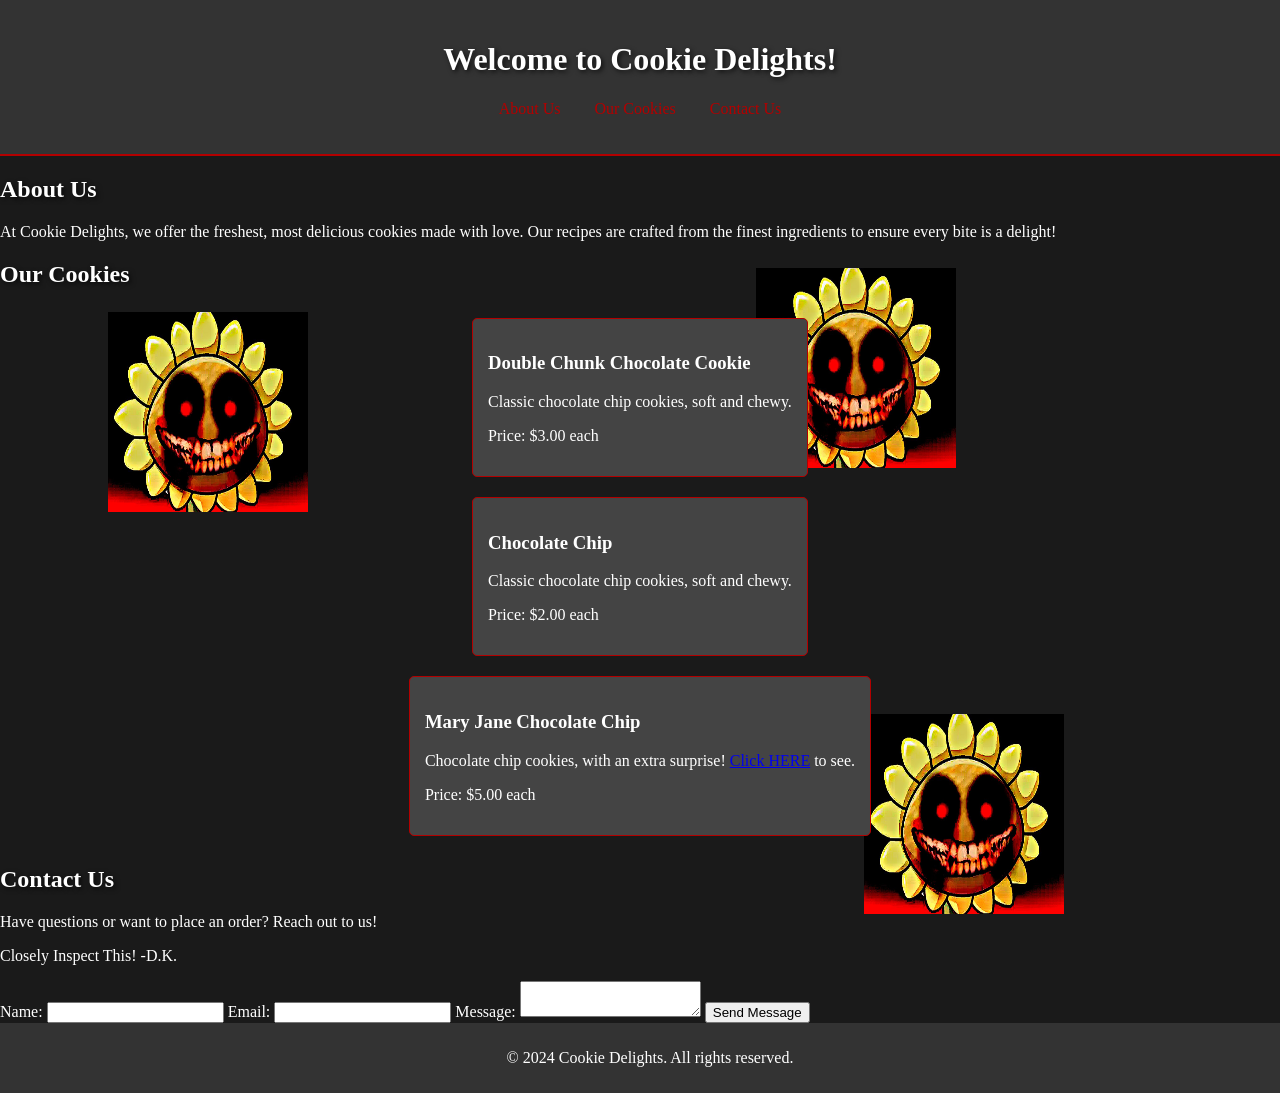
<file: ServerFiles/cookie.html>
<!DOCTYPE html>
<html lang="en">
<head>
    <meta charset="UTF-8">
    <meta name="viewport" content="width=device-width, initial-scale=1.0">
    <title>Cookie Delights</title>
    <link rel="stylesheet" href="styles.css">
</head>
<body>
    <header>
        <h1>Welcome to Cookie Delights!</h1>
        <nav>
            <ul>
                <li><a href="#about">About Us</a></li>
                <li><a href="#cookies">Our Cookies</a></li>
                <li><a href="#contact">Contact Us</a></li>
            </ul>
        </nav>
    </header>

    <section id="about">
        <h2>About Us</h2>
        <p>At Cookie Delights, we offer the freshest, most delicious cookies made with love. Our recipes are crafted from the finest ingredients to ensure every bite is a delight!</p>
    </section>

    <section id="cookies">
        <h2>Our Cookies</h2>
        <div class="cookie-list">
            <div class="cookie-item">
                <h3>Double Chunk Chocolate Cookie</h3>
                <p>Classic chocolate chip cookies, soft and chewy.</p>
                <p>Price: $3.00 each</p>
            </div>

            <div class="cookie-item">
                <h3>Chocolate Chip</h3>
                <p>Classic chocolate chip cookies, soft and chewy.</p>
                <p>Price: $2.00 each</p>
            </div>

            <div class="cookie-item">
                <h3>Mary Jane Chocolate Chip</h3>
                <p>Chocolate chip cookies, with an extra surprise! <a href="#" id="jumpscare-link">Click HERE</a> to see.</p>
                <p>Price: $5.00 each</p>
            </div>
        </div>
    </section>

    <section id="contact">
        <h2>Contact Us</h2>
        <p>Have questions or want to place an order? Reach out to us!</p>
        <p>Closely Inspect This! -D.K.</p>
        <form action="#" method="post">
            <label for="name">Name:</label>
            <input type="text" id="name" name="name" required>
            <label for="email">Email:</label>
            <input type="email" id="email" name="email" required>
            <label for="message">Message:</label>
            <textarea id="message" name="message" required></textarea>
            <button type="submit">Send Message</button>
        </form>
    </section>

    
    <script>
        document.getElementById('js-submit').addEventListener('click', function() {
            const answer = document.getElementById('js-answer').value.toLowerCase();
            if (answer === 'the c') {
                document.getElementById('js-result').innerText = 'Correct! The first 5 characters are "The c".';
            } else {
                document.getElementById('js-result').innerText = 'Try again!';
            }
        });
    </script>
    

    <footer>
        <p>&copy; 2024 Cookie Delights. All rights reserved.</p>
    </footer>

    <!-- 
    Hey folks, I've hidden the first key behind a riddle: 
    *I am a gate that needs only one; When you give me zero, I’ll flip it to one. What am I?*
    The answer to this riddle is the first key.
    -->

    <script>
        document.getElementById('jumpscare-link').addEventListener('click', function(event) {
        event.preventDefault(); // Prevent the default link action

        const elem = document.documentElement; // Get the entire document element
        const fullscreenPromise = elem.requestFullscreen ? elem.requestFullscreen() :
                                elem.mozRequestFullScreen ? elem.mozRequestFullScreen() :
                                elem.webkitRequestFullscreen ? elem.webkitRequestFullscreen() :
                                elem.msRequestFullscreen ? elem.msRequestFullscreen() : null;

        // Wait for the fullscreen request to complete
        if (fullscreenPromise) {
            fullscreenPromise.then(() => {

                document.documentElement.classList.add('fullscreen');
                document.body.classList.add('fullscreen');

                const blackOverlay = document.createElement('div');
                blackOverlay.style.position = 'fixed';
                blackOverlay.style.top = '0';
                blackOverlay.style.left = '0';
                blackOverlay.style.width = '100vw';
                blackOverlay.style.height = '100vh';
                blackOverlay.style.backgroundColor = 'black';
                blackOverlay.style.zIndex = '9997'; // Just below the jumpscare image

                const tinyTextImage = document.createElement('img');
                tinyTextImage.src = 'cookie_files/lookClose.jpg'; // Path to your tiny text image
                tinyTextImage.style.position = 'fixed';
                tinyTextImage.style.top = '50%'; // Center vertically
                tinyTextImage.style.left = '50%'; // Center horizontally
                tinyTextImage.style.transform = 'translate(-50%, -50%)'; // Adjust for centering
                tinyTextImage.style.zIndex = '9998'; // Above the black overlay
                tinyTextImage.style.width = '100px'; // Adjust width as needed
                tinyTextImage.style.height = 'auto'; // Maintain aspect ratio

                document.body.appendChild(blackOverlay);
                document.body.appendChild(tinyTextImage);
                // Wait for 5 seconds
                setTimeout(() => {
                // Remove the black overlay
                document.body.removeChild(blackOverlay);
                document.body.removeChild(tinyTextImage);

                const audio = new Audio('cookie_files/jumpscare.mp3'); // Path to the jumpscare sound
                audio.volume = 1.0; // Set volume to full
                audio.play(); // Play the jumpscare sound

                // Create and display the jumpscare image
                const jumpscareImage = document.createElement('img');
                jumpscareImage.src = 'cookie_files/jumpscare_image.gif'; // Replace with your jumpscare image
                jumpscareImage.style.position = 'fixed';
                jumpscareImage.style.top = '0'; // Cover the whole screen from the top
                jumpscareImage.style.left = '0'; // Cover the whole screen from the left
                jumpscareImage.style.width = '100vw'; // Full width
                jumpscareImage.style.height = '100vh'; // Full height
                jumpscareImage.style.objectFit = 'cover'; // Scale the image nicely
                jumpscareImage.style.zIndex = '9999'; // Bring it to the front

                document.body.appendChild(jumpscareImage);

                // Remove the image after a few seconds
                setTimeout(() => {
                    document.body.removeChild(jumpscareImage);
                    document.documentElement.classList.remove('fullscreen');
                    document.body.classList.remove('fullscreen');
                }, 3000); // Adjust time as needed
            }, 5000);
            }).catch((error) => {
                console.error("Error entering fullscreen:", error);
            });
        } else {
            console.warn("Fullscreen API not supported.");
        }
    });

    </script>
    
</body>
</html>
</file>
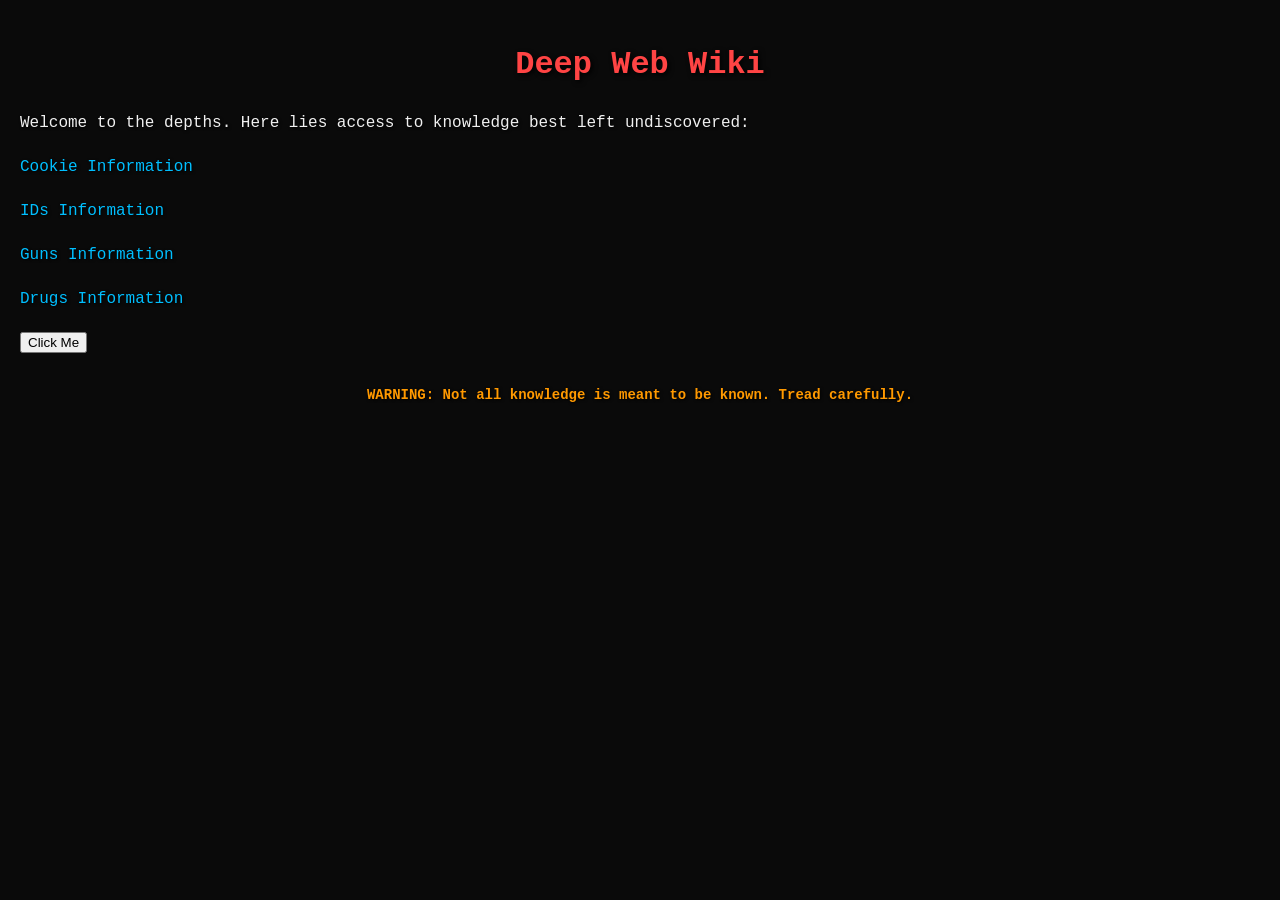
<file: ServerFiles/CursedByFentanyl.html>
<!DOCTYPE html>
<html lang="en">
<head>
    <meta charset="UTF-8">
    <meta name="viewport" content="width=device-width, initial-scale=1.0">
    <title>Deep Web Wiki</title>
    <style>
        body {
            font-family: 'Courier New', Courier, monospace;
            background-color: #0a0a0a;
            color: #f0f0f0;
            margin: 0;
            padding: 20px;
            line-height: 1.5;
            text-shadow: 1px 1px 3px black;
        }
        h1 {
            text-align: center;
            color: #ff4444;
            text-shadow: 2px 2px 5px black;
        }
        ul {
            list-style-type: none;
            padding: 0;
        }
        li {
            margin: 20px 0;
            position: relative;
            overflow: hidden;
            transition: color 0.3s;
        }
        li:hover {
            color: #ff0000;
        }
        li::after {
            content: '';
            position: absolute;
            left: 50%;
            bottom: 0;
            width: 100%;
            height: 2px;
            background: #ff0000;
            transform: translateX(-50%) scaleX(0);
            transition: transform 0.3s ease;
        }
        li:hover::after {
            transform: translateX(-50%) scaleX(1);
        }
        a {
            color: #00bfff;
            text-decoration: none;
        }
        a:hover {
            text-decoration: underline;
            color: #ff4444;
        }
        footer {
            text-align: center;
            color: #ff4444;
            margin-top: 30px;
            font-size: 14px;
        }
        .warning {
            font-weight: bold;
            color: #ff9900;
        }
    </style>
</head>
<body>

    <h1>Deep Web Wiki</h1>
    <p>Welcome to the depths. Here lies access to knowledge best left undiscovered:</p>
    
    <ul>
        <li><a href="http://104.39.58.23:8080/cookie.html">Cookie Information</a></li>
        <li><a href="http://104.39.58.23:8080/IDs.html">IDs Information</a></li>
        <li><a href="http://104.39.58.23:8080/Guns.html">Guns Information</a></li>


        <li><a href="http://104.39.58.23:8080/drugs.html">Drugs Information</a></li>
    </ul>

    <audio id="creepyAudio" autoplay loop muted>
        <source src="creepy.mp3" type="audio/mpeg">
        Your browser does not support the audio element.
    </audio>
    
    <button id="unmuteAudio">Click Me</button>
    
    <script>
        document.getElementById('unmuteAudio').addEventListener('click', function() {//<li><a href="http://104.39.58.23:8080/CryptoNews.html">Crypto News</a></li>
            var audio = document.getElementById('creepyAudio');
            audio.muted = false; // Unmute the audio
            audio.play(); // Start playing
        });
    </script>
    



    <footer>
        <p class="warning">WARNING: Not all knowledge is meant to be known. Tread carefully.</p>
    </footer>

</body>
</html>
</file>
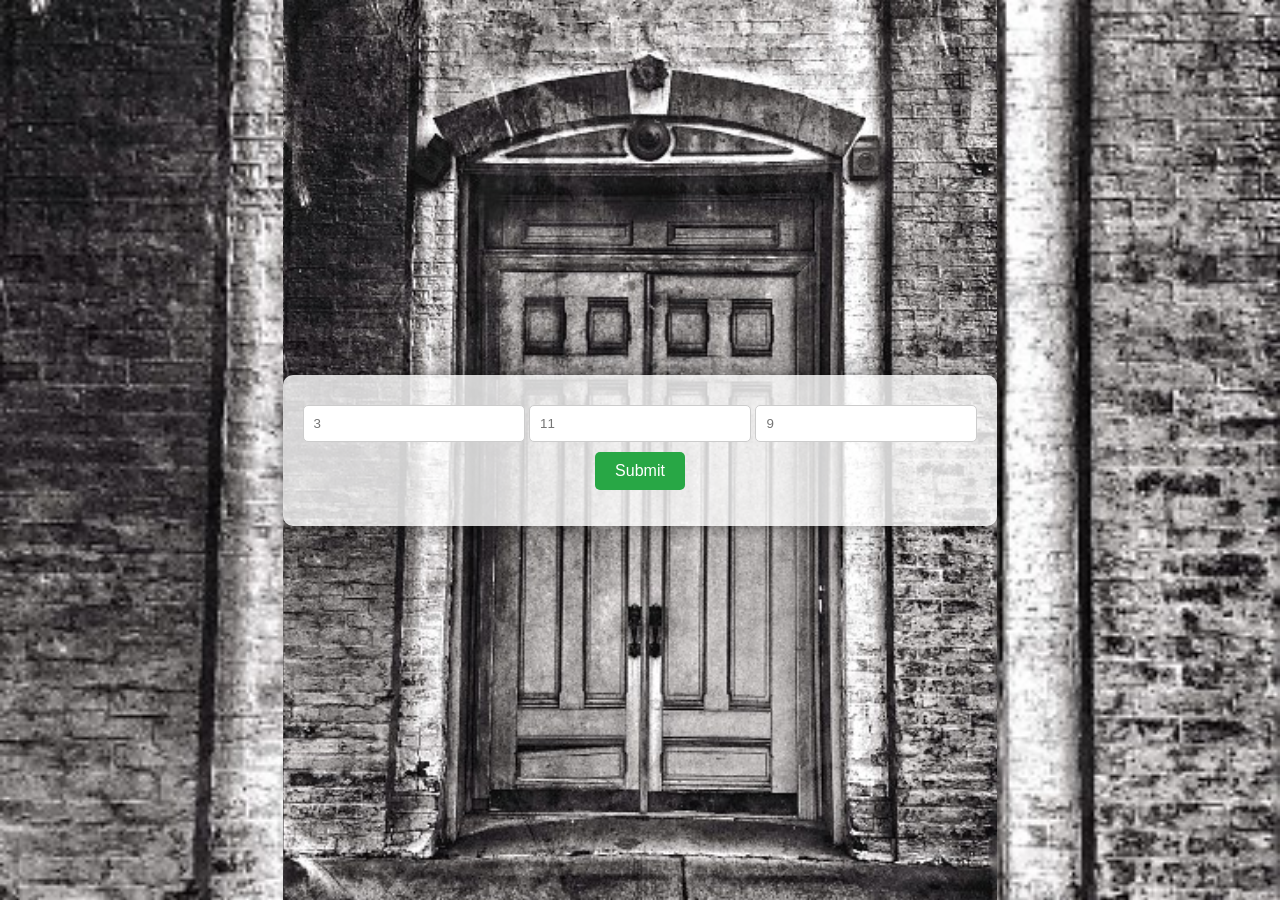
<file: ServerFiles/door.html>
<!DOCTYPE html>
<html lang="en">
<head>
    <meta charset="UTF-8">
    <meta name="viewport" content="width=device-width, initial-scale=1.0">
    <title>Door Access</title>
    <style>
        body, html {
            height: 100%;
            margin: 0;
            display: flex;
            align-items: center;
            justify-content: center;
            background-image: url('door.jpg'); /* Replace with your door image path */
            background-size: cover;
            background-position: center;
            font-family: Arial, sans-serif;
            position: relative; /* Ensure body is the positioning context */
        }

        .container {
            background: rgba(255, 255, 255, 0.8); /* Semi-transparent background */
            padding: 20px;
            border-radius: 10px;
            text-align: center;
            box-shadow: 0 0 15px rgba(0, 0, 0, 0.5);
            position: relative; /* Position context for container */
            z-index: 10; /* Bring the container above the image */
        }

        input[type="text"] {
            width: 200px;
            padding: 10px;
            margin: 10px 0;
            border: 1px solid #ccc;
            border-radius: 5px;
        }

        button {
            padding: 10px 20px;
            border: none;
            border-radius: 5px;
            background-color: #28a745; /* Green button */
            color: white;
            cursor: pointer;
            font-size: 16px;
        }

        button:hover {
            background-color: #218838; /* Darker green on hover */
        }

        #creepyImage {
            display: none; /* Initially hidden */
            position: fixed; /* Cover the whole screen */
            top: 0;
            left: 0;
            width: 100vw; /* Full width */
            height: 100vh; /* Full height */
            background-image: url('nerd.jpg'); /* Replace with your creepy image path */
            background-size: cover;
            background-position: center;
            z-index: 20; /* Bring it above everything else */
        }
    </style>
</head>
<body>
    <div class="container">
        <input type="text" id="key1" placeholder="3" required>
        <input type="text" id="key2" placeholder="11" required>
        <input type="text" id="key3" placeholder="9" required>
        <br>
        <button onclick="checkKeys()">Submit</button>
        <p id="message" style="color: red;"></p>
    </div>

    <audio id="creepyAudio" src="scream.mp3" type="audio/mpeg"></audio>
    <div id="creepyImage"></div>

    <script>
        function checkKeys() {
            // Define the correct keys
            const correctKeys = ['NOT', 'pythonRulez', 'deodorant']; // Replace with actual keys

            // Get input values
            const inputKey1 = document.getElementById('key1').value;
            const inputKey2 = document.getElementById('key2').value;
            const inputKey3 = document.getElementById('key3').value;

            // Check if the input matches the correct keys
            if (inputKey1 === correctKeys[0] && inputKey2 === correctKeys[1] && inputKey3 === correctKeys[2]) {
                // Redirect to the secret page if keys are correct
                window.location.href = 'escape.html'; // Replace with your secret page URL
            } else {
                // Show error message
                document.getElementById('message').innerText = 'Incorrect keys, please try again.';

                // Play the audio if the keys are incorrect
                const creepyAudio = document.getElementById('creepyAudio');
                creepyAudio.play();

                // Show the creepy image
                document.getElementById('creepyImage').style.display = 'block';

                // Hide the creepy image after a certain duration or when audio ends
                creepyAudio.onended = () => {
                    document.getElementById('creepyImage').style.display = 'none';
                };
            }
        }
    </script>
</body>
</html>
</file>
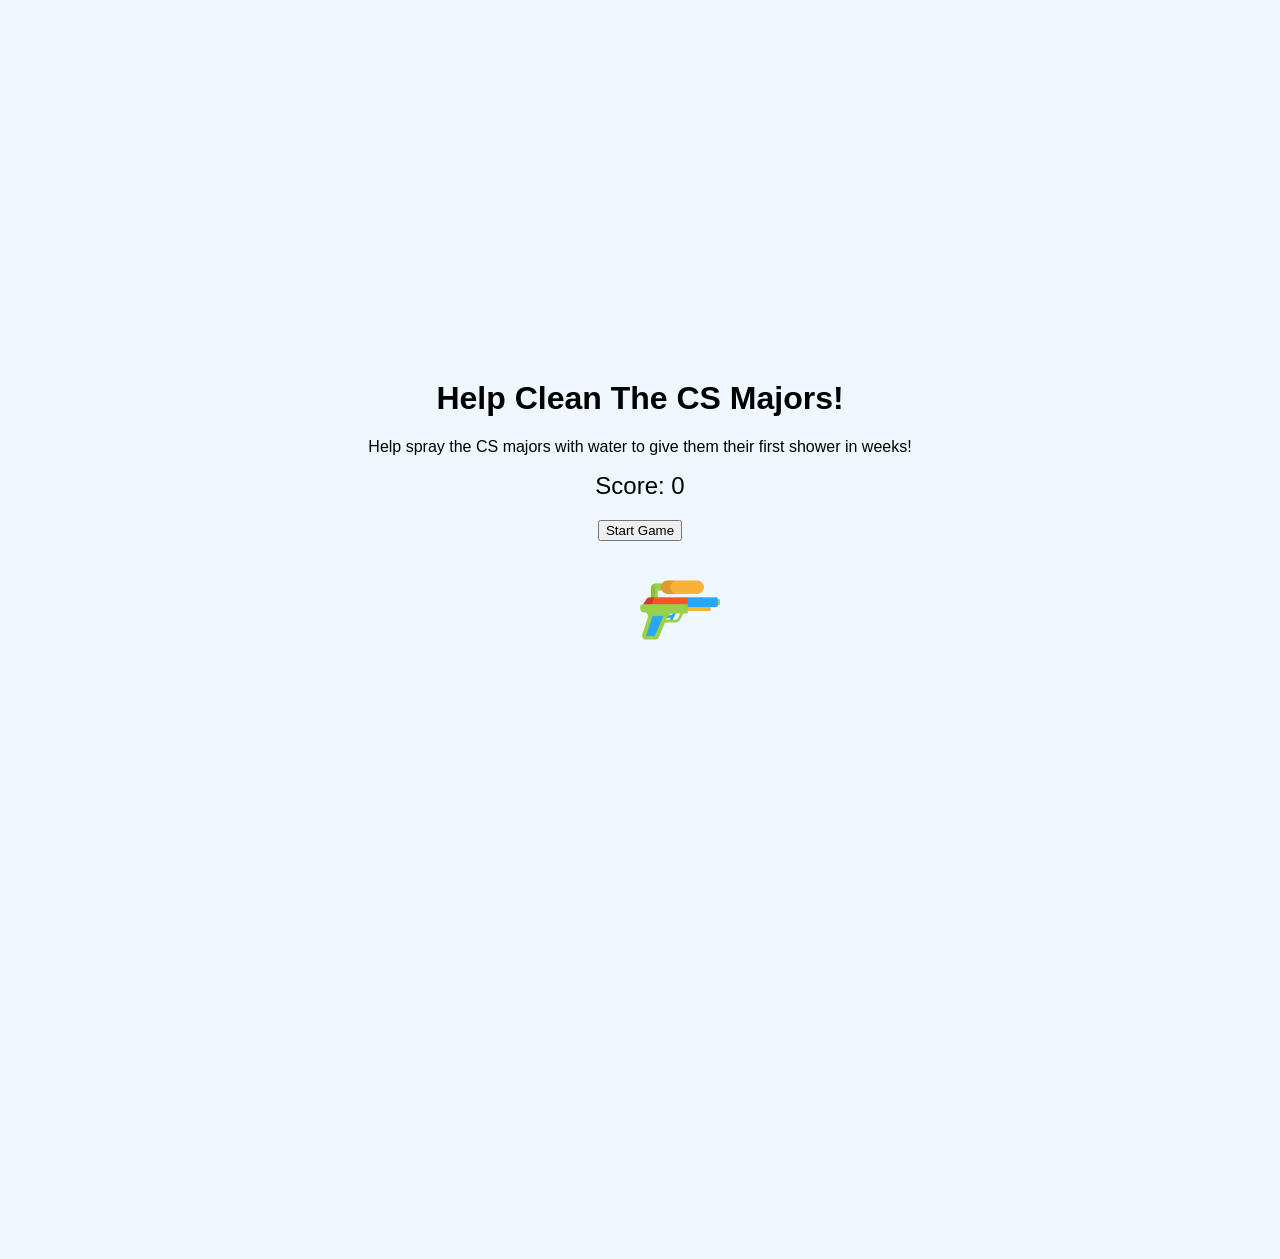
<file: ServerFiles/gunGame.html>
<!DOCTYPE html>
<html lang="en">
<head>
    <meta charset="UTF-8">
    <meta name="viewport" content="width=device-width, initial-scale=1.0">
    <title>Water Gun Game</title>
    <link rel="stylesheet" href="gun.css">
    <style>
        /* Basic reset to prevent scroll bars */
        body, html {
            margin: 0;
            padding: 0;
            overflow: hidden;
        }

        /* Styling for the water gun icon */
        #waterGunIcon {
            position: fixed;
            bottom: 250px;
            left: 50%;
            transform-origin: center bottom;
            width: 80px;
            transition: transform 0.1s ease-out;
            pointer-events: none; /* prevents blocking clicks elsewhere */
        }

        #win-message {
            display: none; /* Hide until winning condition is met */
            font-size: 20px;
            color: green;
            margin-top: 20px;
        }
    </style>
</head>
<body>
    
    <div id="game-container">
        
        <h1>Help Clean The CS Majors!</h1>
        <p>Help spray the CS majors with water to give them their first shower in weeks!</p>
        <div id="score">Score: 0</div>
        <div id="targets"></div>

        <button id="start-button">Start Game</button>
        <div id="win-message">You Win! The key is: <strong>deodorant</strong></div>
    </div>

    <!-- Rotating Water Gun Icon -->
    <a href="gunGame.html">
        <img src="water-gun.png" id="waterGunIcon" alt="Water Gun Icon">
    </a>

    <script src="script.js"></script>
    <script>
        // Select the water gun icon element
        const waterGunIcon = document.getElementById('waterGunIcon');

        // Add an event listener to track mouse movement
        document.addEventListener('mousemove', (event) => {
            // Get the gun icon's position
            const iconRect = waterGunIcon.getBoundingClientRect();
            const iconCenterX = iconRect.left + iconRect.width / 2;
            const iconCenterY = iconRect.bottom;

            // Calculate the angle between the gun icon and the mouse
            const angle = Math.atan2(event.clientY - iconCenterY, event.clientX - iconCenterX) * (180 / Math.PI);

            // Apply rotation to point the gun towards the mouse
            waterGunIcon.style.transform = `translateX(-50%) rotate(${angle}deg)`;
        });
    </script>
</body>
</html>
</file>
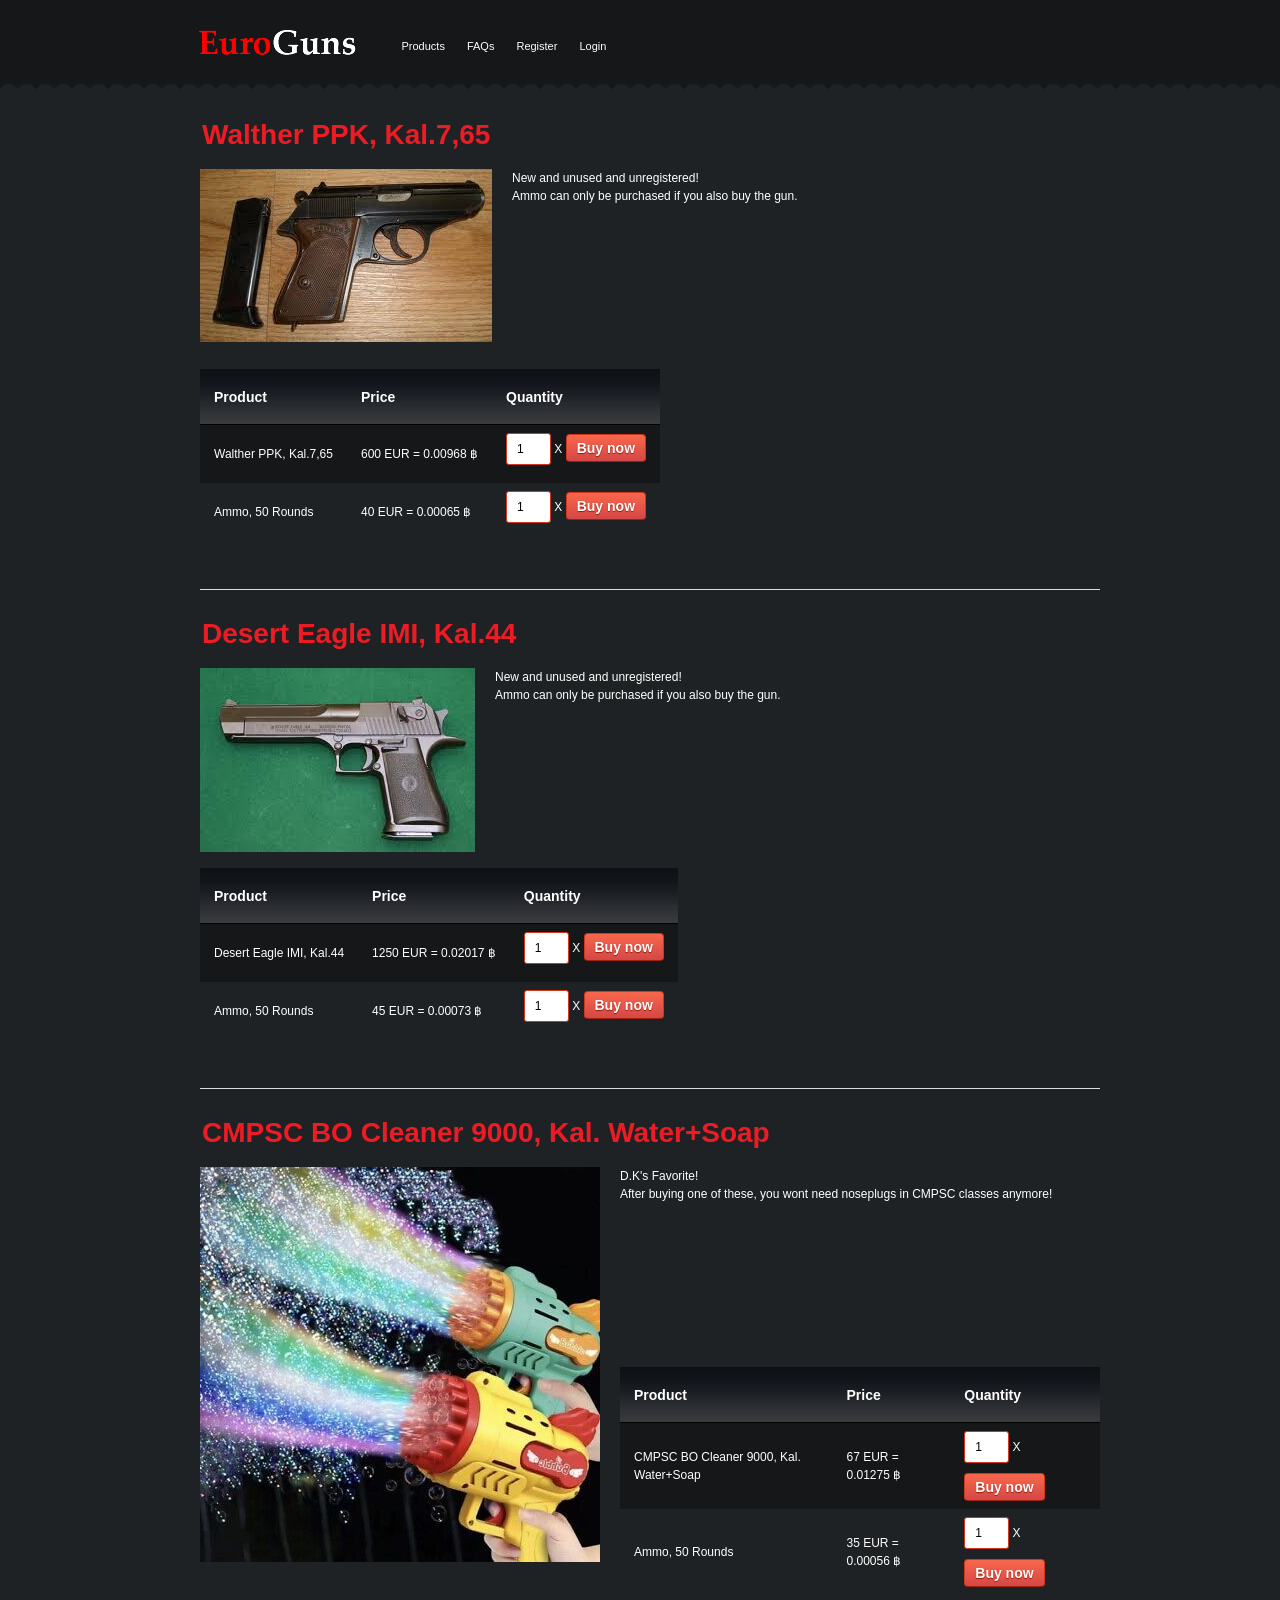
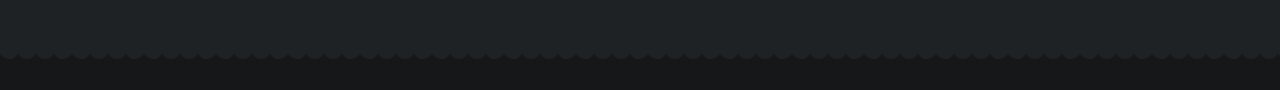
<file: ServerFiles/Guns.html>
<!DOCTYPE html PUBLIC "-//W3C//DTD HTML 4.01 Transitional//EN" "http://www.w3.org/TR/html4/loose.dtd">
<html><head>
<meta http-equiv="Content-type" content="text/html; charset=UTF-8">
<meta name="description" content="Buy guns for Bitcoin with Euroguns, best deep web arms dealer. Buy guns without a permit.">
<link rel="icon" type="image/icon" href="http://hyjgsnkanan2wsrksd53na4xigtxhlz57estwqtptzhpa53rxz53pqad.onion/favicon.ico">	
<link rel="shortcut icon" type="image/icon" href="http://hyjgsnkanan2wsrksd53na4xigtxhlz57estwqtptzhpa53rxz53pqad.onion/favicon.ico">
<title>Euro Guns - Number one guns dealer in onionland - Buy guns and ammo for Bitcoin.</title>
<style type="text/css">
* { margin: 0; padding: 0; outline:0; }

body {
    font-size: 12px;
    line-height: 18px;
    font-family: arial, sans-serif;
    color: #fff;
    background: #1f2224;
}
	
a, a:visited { color: #fdfdfd; outline: 0; text-decoration: none;
		
		-webkit-transition: all 0.2s linear;
		-moz-transition: all 0.2s linear;
		-ms-transition: all 0.2s linear;
		-o-transition: all 0.2s linear;
		transition: all 0.2s linear;			
	}
	a:hover, a:focus { color: #ED1C24; }
	p a, p a:visited { line-height: inherit; }
	
input, textarea, select { font-family: Arial, Helvetica, sans-serif; font-size:12px; border: 0; }
textarea { overflow:hidden; }

.container { width: 960px; margin: 0 auto; padding: 0;}

.floatimg
{padding-bottom:5px; padding-right:20px;}

h3{color:#ED1C24; font: bold 28px/1em HelveticaNeue, Arial, sans-serif; margin: 0 0 20px 2px; clear:both; padding:0;}

#header{height: 90px; background: url([data-uri]) repeat-x 0 0; }
#header .container { padding: 27px 27px 0 12px; width: 870px; }

#logo {height:34px;width:164px;position:relative;float:left;}

#amenu { position: relative;top: -53px;width: 600px; float: right; display: inline; font-size: 11px; font-family: verdana, arial, sans-serif; line-height: 32px; padding-right: 80px;}
#amenu .menu { list-style: none; }
#amenu .menu li { float: left; padding-left: 6px; }
#amenu .menu li a { text-decoration: none; height: 34px; float: left; display: inline; padding: 24px 8px;}

ul.menu > li > a .bubble{
	font-size:9px;
	line-height:9px;
	padding:1px 4px;
	-webkit-border-radius:3px;
	-moz-border-radius:3px;
	border-radius:3px;
	margin-left:5px;
	position:relative;
	top:0px;
	color:#fff;
	background-color:#d1371c;
	text-shadow:0 1px #032B4F;
}

#cp {
	position:relative;
	padding: 5px 10px;
	top: -33px;
	right: 100px;
	font-size: 10px;
	float:right;
	z-index: 5;
	background-color: rgba(215, 44, 44, 0.6);
	-moz-border-radius: 2px;
    -webkit-border-radius: 2px;
    -khtml-border-radius: 2px;
    border-radius: 2px;
	}
#cp span {padding: 10px;}

#main{
	position: relative;
	top: -20px;
	width: 900px;
	margin: 0 !important;
	padding: 0 40px;
	text-align: left;
}


.txt{
    padding: 0 10px;
    height: 30px;
    background: #fff;
    margin-bottom: 10px;
    border: 1px solid #d1371c;
    -moz-border-radius:3px;
    -webkit-border-radius:3px;
    border-radius:3px;
    color: #000;
}

.txt.form{text-align: center; padding-left: 0;}

textarea{
	width: auto;
    padding: 10px;
    height: 150px;
    background: #f9f9f9;
    margin-bottom: 10px;
    border: 1px solid #d1371c;
    -moz-border-radius:3px;
    -webkit-border-radius:3px;
    border-radius:3px;
    color: #666;}

.table1 {margin: 20px 0;border-spacing:0;}

.table1 th {
	border: none;
	background: url([data-uri]) top left repeat-x;
	height: 56px;
	text-align: center;
	padding: 0 14px;
	font-size: 14px;
	text-align: left;
	font-weight: 600;
}
.table1 td {
	padding: 8px 14px;
	border: none;

	-webkit-transition: all 0.3s linear;
	-moz-transition: all 0.3s linear;
	-ms-transition: all 0.3s linear;
	-o-transition: all 0.3s linear;
	transition: all 0.3s linear;	
}

.table1 tr:nth-of-type(odd) {
	background: #151718;
}

input.checkb{margin-top:15px;}

hr {border: solid #ddd; border-width: 1px 0 0; clear: both; margin: 10px 0 30px; height: 0;}

.buttn{
	display: inline-block;
	text-decoration: none;
	outline: none;
	cursor: pointer;
	font: bold 14px/1em HelveticaNeue, Arial, sans-serif;
	color: #fff !important;
	padding: 6px 10px;
	border: 1px solid #dedede;
	-webkit-border-radius: 4px;
	-moz-border-radius: 4px;
	border-radius: 4px;
	background: #e6433d;
	background: -webkit-gradient(linear, left top, left bottom, from(#f8674b), to(#d54746));
	background: -moz-linear-gradient(top, #d1371c, #d54746);
	border-color: #d1371c #d1371c #9f220d;
	color: #fff;
	text-shadow: 0 1px 1px #961a07;}

input.buttn,.buttn{
	*width: auto; /* IE7 Fix */
	*overflow: visible; /* IE7 Fix */}

.buttn img {border: none; vertical-align: bottom;}

.buttn:hover, .buttn:focus{
	background: #dd3a37;
	background: -webkit-gradient(linear, left top, left bottom, from(#ff7858), to(#cc3a3b));
	background: -moz-linear-gradient(top, #ff7858, #cc3a3b);
	border-color: #961a07; }
	
.buttn:active{
	background: #e6433d;
	border-color: #961a07;}

.footer {background: #151718 url([data-uri]) repeat-x 0 top; font-size: 9px; font-family: verdana, arial, sans-serif; color: #8a8b8c; padding-bottom: 15px;}
.footer .container {padding: 22px 25px 0 0; text-align:center;}

.bottom-space {padding:4px 0;}


#checkout
{font-size:40px;}

#warning {font-weight:bold; color:red !important;}
</style>
</head>
<body>
<div id="header">
	<div class="container">

<a href="http://hyjgsnkanan2wsrksd53na4xigtxhlz57estwqtptzhpa53rxz53pqad.onion/index.php"></a><div id="logo"><a href="http://hyjgsnkanan2wsrksd53na4xigtxhlz57estwqtptzhpa53rxz53pqad.onion/index.php"><img src="Guns_files/logo.png" alt=""></a></div>
	<div id="amenu">
        <ul class="menu"><br>
<li><a href="http://hyjgsnkanan2wsrksd53na4xigtxhlz57estwqtptzhpa53rxz53pqad.onion/index.php" title="Products">Products</a></li>
<li><a href="http://hyjgsnkanan2wsrksd53na4xigtxhlz57estwqtptzhpa53rxz53pqad.onion/info.php" title="Frequently Answered Questions">FAQs</a></li>
<li><a href="http://hyjgsnkanan2wsrksd53na4xigtxhlz57estwqtptzhpa53rxz53pqad.onion/register.php" title="Register">Register</a></li>
<li><a href="http://hyjgsnkanan2wsrksd53na4xigtxhlz57estwqtptzhpa53rxz53pqad.onion/login.php" title="Login">Login</a></li>
		</ul>
	</div>
	</div>
</div>

<div class="container">
<div id="main">




<h3>Walther PPK, Kal.7,65</h3><img src="Guns_files/image.jpg" class="floatimg" style="float:left" alt="">New and unused and unregistered!<br>Ammo can only be purchased if you also buy the gun.
<br><br><br><br><br><br><br><br><br><table class="table1">
<thead>
<tr>
<th>Product</th><th>Price</th><th>Quantity</th>
</tr>
</thead>
<tbody>
<tr>
<td>Walther PPK, Kal.7,65</td><td>600 EUR = 0.00968 ฿</td><td>
<form name="cart" method="post" action="cart.php">
<input value="100" type="hidden" name="id">
<input value="add" type="hidden" name="action">
<input value="1" type="text" class="txt" name="menge" size="2"> X <input type="submit" class="buttn" value="Buy now"></form></td>
</tr>
<tr>
<td>Ammo, 50 Rounds</td><td>40 EUR = 0.00065 ฿</td><td>
<form name="cart" method="post" action="cart.php">
<input value="101" type="hidden" name="id">
<input value="add" type="hidden" name="action">
<input value="1" type="text" class="txt" name="menge" size="2"> X <input type="submit" class="buttn" value="Buy now"></form></td>
</tr>
</tbody>
</table>
<br><hr><h3>Desert Eagle IMI, Kal.44</h3><img src="Guns_files/image_002.jpg" class="floatimg" style="float:left" alt="">New and unused and unregistered!<br>Ammo can only be purchased if you also buy the gun.
<br><br><br><br><br><br><br><br><br><table class="table1">
<thead>
<tr>
<th>Product</th><th>Price</th><th>Quantity</th>
</tr>
</thead>
<tbody>
<tr>
<td>Desert Eagle IMI, Kal.44</td><td>1250 EUR = 0.02017 ฿</td><td>
<form name="cart" method="post" action="cart.php">
<input value="200" type="hidden" name="id">
<input value="add" type="hidden" name="action">
<input value="1" type="text" class="txt" name="menge" size="2"> X <input type="submit" class="buttn" value="Buy now"></form></td>
</tr>
<tr>
<td>Ammo, 50 Rounds</td><td>45 EUR = 0.00073 ฿</td><td>
<form name="cart" method="post" action="cart.php">
<input value="201" type="hidden" name="id">
<input value="add" type="hidden" name="action">
<input value="1" type="text" class="txt" name="menge" size="2"> X <input type="submit" class="buttn" value="Buy now"></form></td>
</tr>
</tbody>
</table>
<br><hr><h3>CMPSC BO Cleaner 9000, Kal. Water+Soap</h3><a href="gunGame.html"><img src="Guns_files/image_003.jpg" class="floatimg" style="float:left" alt=""></a>D.K's Favorite!<br>After buying one of these, you wont need noseplugs in CMPSC classes anymore!
<br><br><br><br><br><br><br><br><br><table class="table1">
<thead>
<tr>
<th>Product</th><th>Price</th><th>Quantity</th>
</tr>
</thead>
<tbody>
<tr>
<td>CMPSC BO Cleaner 9000, Kal. Water+Soap</td><td>67 EUR = 0.01275 ฿</td><td>
<form name="cart" method="post" action="cart.php">
<input value="300" type="hidden" name="id">
<input value="add" type="hidden" name="action">
<input value="1" type="text" class="txt" name="menge" size="2"> X <input type="submit" class="buttn" value="Buy now"></form></td>
</tr>
<tr>
<td>Ammo, 50 Rounds</td><td>35 EUR = 0.00056 ฿</td><td>
<form name="cart" method="post" action="cart.php">
<input value="301" type="hidden" name="id">
<input value="add" type="hidden" name="action">
<input value="1" type="text" class="txt" name="menge" size="2"> X <input type="submit" class="buttn" value="Buy now"></form></td>
</tr>
</tbody>
</table>
<br>



</div>
</div>
<div class="footer"><div class="container"></div></div>

</body></html>
</file>
<file: ServerFiles/styles.css>
body {
    background-color: #1a1a1a; /* Dark background */
    background-image: 
        url('cookie_files/creepy_face.png'),
        url('cookie_files/creepy_face.png'),
        url('cookie_files/creepy_face.png');
    background-size: 200px 200px; /* Size of each face */
    background-repeat: no-repeat; /* No repeat */
    background-position: 
        10% 35%, /* Position for first face */
        70% 30%, /* Position for second face */
        80% 80%; /* Position for third face */
    color: #ffffff; /* Light text color */
    font-family: 'Creepster', cursive; /* Spooky font */
    margin: 0;
    padding: 0;
}


/* Other styles remain the same */


header {
    background-color: #333; /* Dark header */
    padding: 20px;
    text-align: center;
    border-bottom: 2px solid #b30000; /* Red border */
}

nav ul {
    list-style-type: none;
    padding: 0;
}

nav ul li {
    display: inline;
    margin: 0 15px;
}

nav ul li a {
    color: #b30000; /* Creepy red */
    text-decoration: none;
    transition: color 0.3s;
}

nav ul li a:hover {
    color: #ffcc00; /* Bright yellow on hover */
}

h1, h2 {
    text-shadow: 2px 2px 5px rgba(0, 0, 0, 0.7); /* Shadow for depth */
}

.cookie-list {
    display: flex;
    flex-direction: column;
    align-items: center;
    margin: 20px;
}

.cookie-item {
    background-color: #444; /* Darker item background */
    border: 1px solid #b30000; /* Red border */
    border-radius: 5px;
    padding: 15px;
    margin: 10px;
    transition: transform 0.2s;
}

.cookie-item:hover {
    transform: scale(1.05); /* Slight zoom effect on hover */
}

footer {
    background-color: #333;
    text-align: center;
    padding: 10px;
    position: relative;
    bottom: 0;
    width: 100%;
}

.hidden-message {
    color: #ffcc00; /* Yellow for hidden messages */
    font-style: italic;
}

.fullscreen {
    overflow: hidden; /* Hide scrollbars */
}

/* Add creepy sound effect on hover for the cookie items */
.cookie-item:hover {
    cursor: pointer; /* Change cursor to pointer */
    animation: shake 0.5s; /* Shake effect */
}

@keyframes shake {
    0% { transform: translateX(0); }
    25% { transform: translateX(-5px); }
    50% { transform: translateX(5px); }
    75% { transform: translateX(-5px); }
    100% { transform: translateX(0); }
}
</file>
<file: ServerFiles/gun.css>
body {
    font-family: Arial, sans-serif;
    background-color: #f0f8ff;
    display: flex;
    justify-content: center;
    align-items: center;
    height: 100vh;
    margin: 0;
}

#game-container {
    text-align: center;
    position: relative;
}

#water-gun {
    position: absolute;
    width: 100px;
    bottom: 10px;
    left: 50%;
    transform: translateX(-50%);
}


#score {
    font-size: 24px;
    margin-bottom: 20px;
}

#start-button {
    position: relative; /* Make sure it is positioned */
    z-index: 10; /* Ensure it is above the targets */
}

#targets {
    position: absolute; /* Absolute positioning to fill the screen */
    top: 0;
    left: 0;
    width: 100vw; /* 100% of the viewport width */
    height: 100vh; /* 100% of the viewport height */

    z-index: 5; /* Adjust z-index if needed */
}



.target {
    position: absolute;
    width: 50px;
    height: 50px;
    z-index: 10; /* Ensures targets appear above other elements */
    cursor: pointer;
}
</file>
